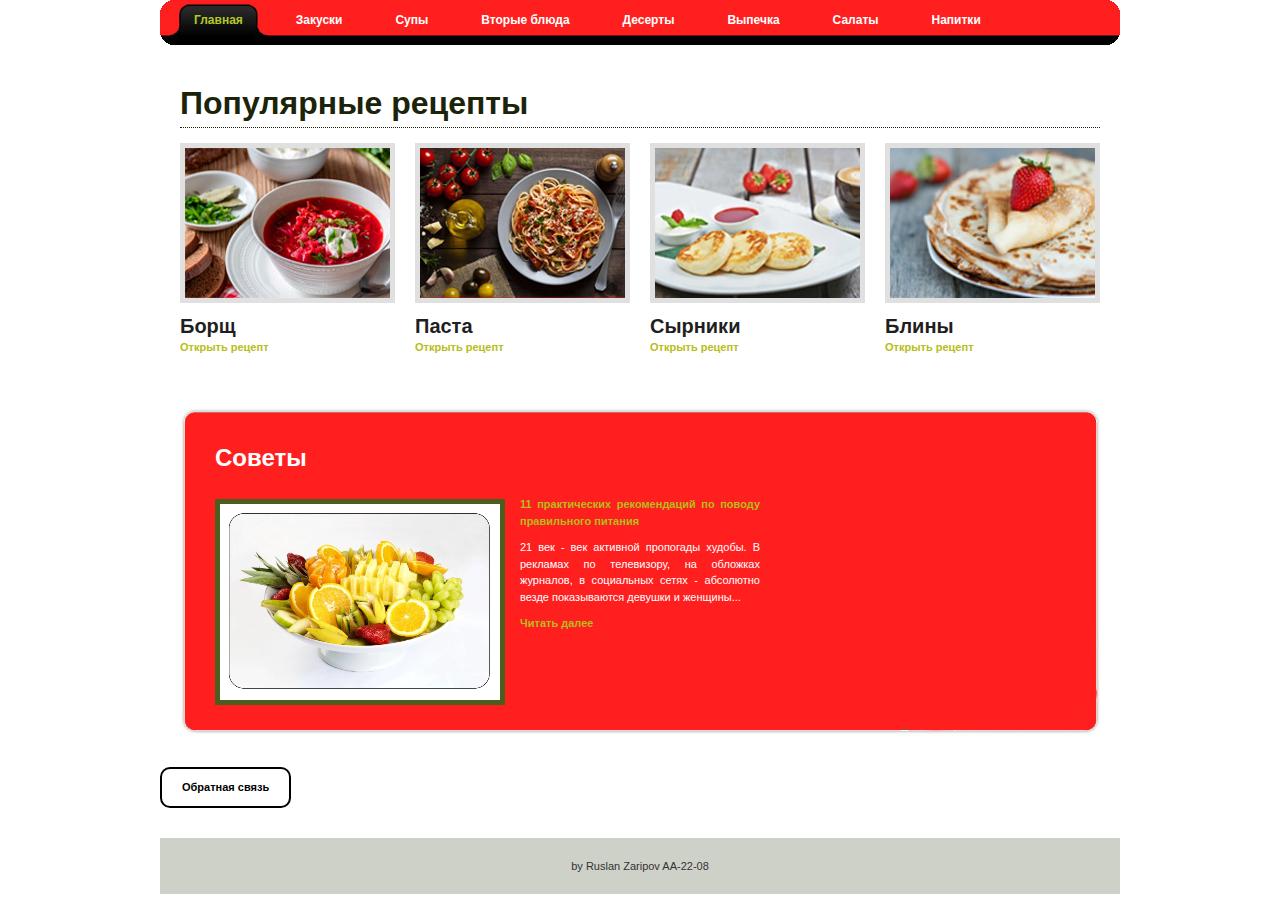
<file: index.html>
<html><head>
    <meta http-equiv="Content-Type" content="text/html; charset=utf-8">
    <title>Кулинарные рецепты</title>
    <link href="style.css" rel="stylesheet" type="text/css">
    <link rel="shortcut icon" href="images/icon.png">
    <link rel="manifest" href="/manifest.json">
    <style>

        .button {
            margin-top: 30px;
        }

        .button a {
            display: inline-block;
            padding: 10px 20px;
            background-color: white;
            color: black;
            border: 2px solid black;
            border-radius: 10px;
            text-decoration: none;
            font-weight: bold;
        }

    </style>
</head>
<body>

<div id="container">


    <div id="menu">
        <ul>
            <li class="current"><a href="index.html"><b>Главная</b></a></li>
            <li><a href="#"><b>Закуски</b></a></li>
            <li><a href="#"><b>Супы</b></a></li>
            <li><a href="#"><b>Вторые блюда</b></a></li>
            <li><a href="#"><b>Десерты</b></a></li>
            <li><a href="#"><b>Выпечка</b></a></li>
            <li><a href="#"><b>Салаты</b></a></li>
            <li><a href="#"><b>Напитки</b></a></li>
        </ul>
    </div>

    <div id="dishes">

        <h1>Популярные рецепты</h1>
        <div class="dishes_box">
            <a href="borsch.html"><img src="images/борщ.jpg" alt="Фото" /></a>
            <h2>Борщ</h2>
            <p><a href="borsch.html" target="_parent">Открыть рецепт</a></p>
        </div>

        <div class="dishes_box">
            <a href="pasta.html"><img src="images/паста.jpg" alt="Фото" /></a>
            <h2>Паста</h2>
            <p><a href="pasta.html">Открыть рецепт</a></p>
        </div>

        <div class="dishes_box">
            <a href="sirniki.html"><img src="images/сырники.jpg" alt="Фото" /></a>
            <h2>Сырники</h2>
            <p><a href="sirniki.html" target="_parent">Открыть рецепт</a></p>
        </div>

        <div class="dishes_box">
            <a href="blini.html"><img src="images/блины.jpg" alt="Фото" /></a>
            <h2>Блины</h2>
            <p><a href="blini.html">Открыть рецепт</a></p>
        </div>

        <div class="cleaner">&nbsp;</div>

    </div>

    <div id="content">
        <span class="top"></span>
        <div id="innter_content">

            <div id="content_left">
                <h1>Советы</h1>
                <img src="images/фрукты.png" alt="image">
                <p><a href="" target="_parent">11 практических рекомендаций по поводу правильного питания</a></p>
                <p>21 век - век активной пропогады худобы. В рекламах по телевизору, на обложках журналов, в социальных сетях - абсолютно везде показываются девушки и женщины...</p>

                <a href="#">Читать далее</a>



                <div class="cleaner_with_height">&nbsp;</div>

            </div>

            <div class="cleaner">&nbsp;</div>
        </div>
        <div class="cleaner" style="background: #fff;">&nbsp;</div>
    </div>


    <div class="button">
        <a href="svyaz.php" class="back-button">Обратная связь</a>
    </div>

    <div id="footer">

        by <a title="" target="_parent">Ruslan Zaripov AA-22-08</a></div>
</div>


<script>
    if ('serviceWorker' in navigator) {
        navigator.serviceWorker.register('/sw.js', {scope: '/'});
    }
</script>

</body></html>
</file>
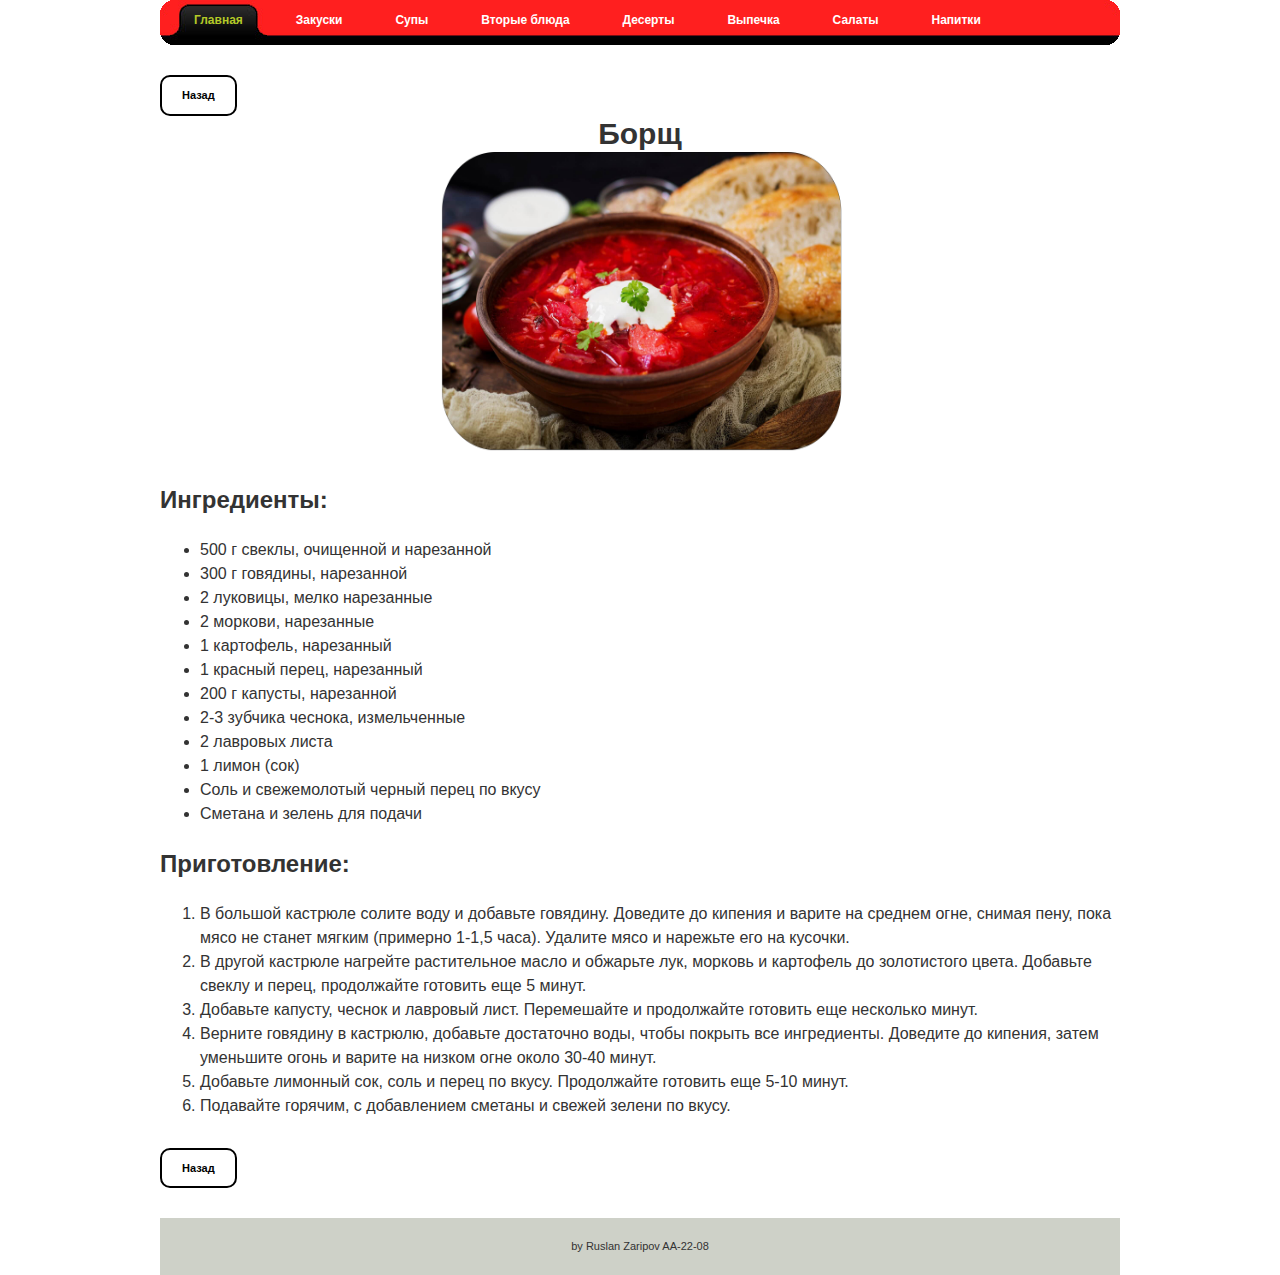
<file: borsch.html>
<!DOCTYPE html>
<html>
<meta http-equiv="Content-Type" content="text/html; charset=utf-8">
<link rel="shortcut icon" href="images/icon.png">
<head>
  <meta http-equiv="Content-Type" content="text/html; charset=utf-8">
  <link href="style.css" rel="stylesheet" type="text/css">
  <title>Рецепт борща</title>
  <style>

    .header {
      display: flex;
      flex-direction: column;
      align-items: center;
      justify-content: center;
      padding: 10px;
      margin-bottom: 20px;
    }

    .title {
      font-size: 30px;
      font-weight: bold;
      margin-bottom: 10px;
    }

    .recipe img {
      margin-top: 20px;
    }

    .recipe {
      font-size: 16px;
      margin-top: 20px;
      line-height: 1.5;
    }

    .button {
      margin-top: 30px;
    }

    .button a {
      display: inline-block;
      padding: 10px 20px;
      background-color: white;
      color: black;
      border: 2px solid black;
      border-radius: 10px;
      text-decoration: none;
      font-weight: bold;
    }

  </style>
</head>
<body>
<div id="container">
  <div id="menu">
    <ul>
      <li class="current"><a href="index.html"><b>Главная</b></a></li>
      <li><a href="#"><b>Закуски</b></a></li>
      <li><a href="#"><b>Супы</b></a></li>
      <li><a href="#"><b>Вторые блюда</b></a></li>
      <li><a href="#"><b>Десерты</b></a></li>
      <li><a href="#"><b>Выпечка</b></a></li>
      <li><a href="#"><b>Салаты</b></a></li>
      <li><a href="#"><b>Напитки</b></a></li>
    </ul>
  </div>
  <div class="button">
    <a href="index.html" class="back-button">Назад</a>
  </div>
  <div class="header">
    <h1 class="title">Борщ</h1>
    <img src="images/борщ_страница.jpg" alt="Фото борща" height="300" width="410">
  </div>

  <div class="recipe">
    <h2>Ингредиенты:</h2>
    <ul>
      <li>500 г свеклы, очищенной и нарезанной</li>
      <li>300 г говядины, нарезанной</li>
      <li>2 луковицы, мелко нарезанные</li>
      <li>2 моркови, нарезанные</li>
      <li>1 картофель, нарезанный</li>
      <li>1 красный перец, нарезанный</li>
      <li>200 г капусты, нарезанной</li>
      <li>2-3 зубчика чеснока, измельченные</li>
      <li>2 лавровых листа</li>
      <li>1 лимон (сок)</li>
      <li>Соль и свежемолотый черный перец по вкусу</li>
      <li>Сметана и зелень для подачи</li>
    </ul>

    <h2>Приготовление:</h2>
    <ol>
      <li>В большой кастрюле солите воду и добавьте говядину. Доведите до кипения и варите на среднем огне, снимая пену, пока мясо не станет мягким (примерно 1-1,5 часа). Удалите мясо и нарежьте его на кусочки.</li>
      <li>В другой кастрюле нагрейте растительное масло и обжарьте лук, морковь и картофель до золотистого цвета. Добавьте свеклу и перец, продолжайте готовить еще 5 минут.</li>
      <li>Добавьте капусту, чеснок и лавровый лист. Перемешайте и продолжайте готовить еще несколько минут.</li>
      <li>Верните говядину в кастрюлю, добавьте достаточно воды, чтобы покрыть все ингредиенты. Доведите до кипения, затем уменьшите огонь и варите на низком огне около 30-40 минут.</li>
      <li>Добавьте лимонный сок, соль и перец по вкусу. Продолжайте готовить еще 5-10 минут.</li>
      <li>Подавайте горячим, с добавлением сметаны и свежей зелени по вкусу.</li>
    </ol>
  </div>
  <div class="button">
    <a href="index.html" class="back-button">Назад</a>
  </div>
  <div id="footer">
    by <a title="" target="_parent">Ruslan Zaripov AA-22-08</a></div>
</div>
</body>
</html>
</file>
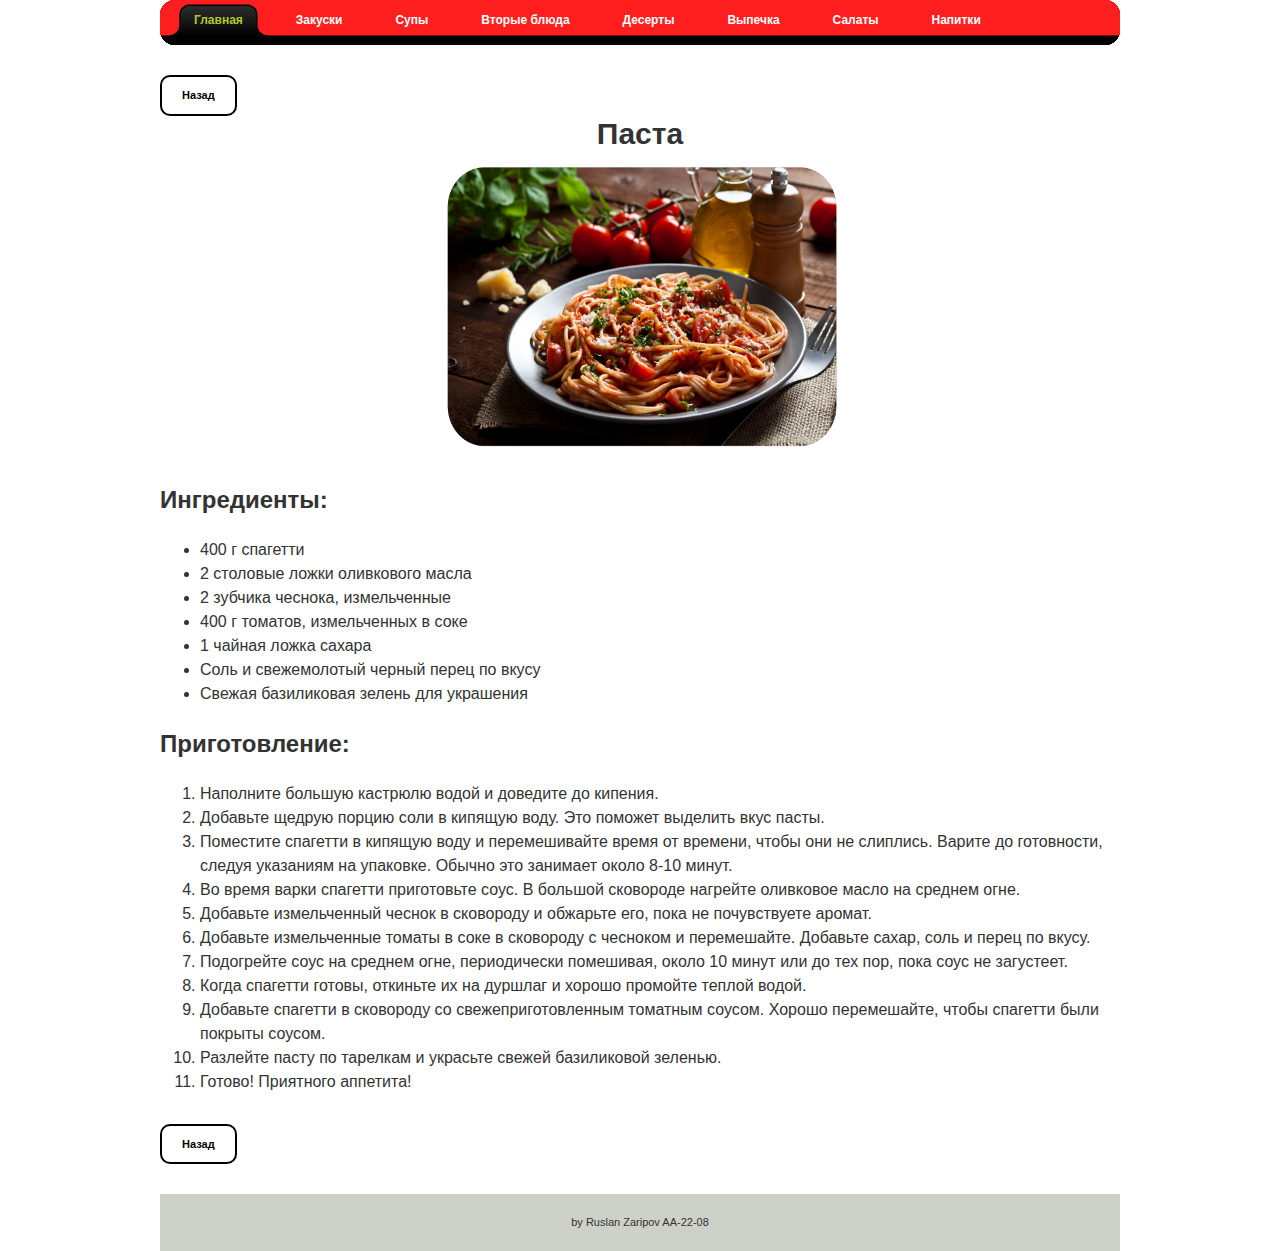
<file: pasta.html>
<!DOCTYPE html>
<html>
<meta http-equiv="Content-Type" content="text/html; charset=utf-8">
<link rel="shortcut icon" href="images/icon.png">
<head>
    <meta http-equiv="Content-Type" content="text/html; charset=utf-8">
    <link href="style.css" rel="stylesheet" type="text/css">
    <title>Рецепт Пасты</title>
    <style>

        .header {
            display: flex;
            flex-direction: column;
            align-items: center;
            justify-content: center;
            padding: 10px;
            margin-bottom: 20px;
        }

        .title {
            font-size: 30px;
            font-weight: bold;
            margin-bottom: 10px;
        }

        .recipe img {
            margin-top: 20px;
        }

        .recipe {
            font-size: 16px;
            margin-top: 20px;
            line-height: 1.5;
        }

        .button {
            margin-top: 30px;
        }

        .button a {
            display: inline-block;
            padding: 10px 20px;
            background-color: white;
            color: black;
            border: 2px solid black;
            border-radius: 10px;
            text-decoration: none;
            font-weight: bold;
        }

    </style>
</head>
<body>
<div id="container">
    <div id="menu">
        <ul>
            <li class="current"><a href="index.html"><b>Главная</b></a></li>
            <li><a href="#"><b>Закуски</b></a></li>
            <li><a href="#"><b>Супы</b></a></li>
            <li><a href="#"><b>Вторые блюда</b></a></li>
            <li><a href="#"><b>Десерты</b></a></li>
            <li><a href="#"><b>Выпечка</b></a></li>
            <li><a href="#"><b>Салаты</b></a></li>
            <li><a href="#"><b>Напитки</b></a></li>
        </ul>
    </div>
    <div class="button">
        <a href="index.html" class="back-button">Назад</a>
    </div>
    <div class="header">
        <h1 class="title">Паста</h1>
        <img src="images/паста_страница.jpg" alt="Фото пасты" height="300" width="410">
    </div>

    <div class="recipe">
        <h2>Ингредиенты:</h2>
        <ul>
            <li>400 г спагетти</li>
            <li>2 столовые ложки оливкового масла</li>
            <li>2 зубчика чеснока, измельченные</li>
            <li>400 г томатов, измельченных в соке</li>
            <li>1 чайная ложка сахара</li>
            <li>Соль и свежемолотый черный перец по вкусу</li>
            <li>Свежая базиликовая зелень для украшения</li>
        </ul>

        <h2>Приготовление:</h2>
        <ol>
            <li>Наполните большую кастрюлю водой и доведите до кипения.</li>
            <li>Добавьте щедрую порцию соли в кипящую воду. Это поможет выделить вкус пасты.</li>
            <li>Поместите спагетти в кипящую воду и перемешивайте время от времени, чтобы они не слиплись. Варите до готовности, следуя указаниям на упаковке. Обычно это занимает около 8-10 минут.</li>
            <li>Во время варки спагетти приготовьте соус. В большой сковороде нагрейте оливковое масло на среднем огне.</li>
            <li>Добавьте измельченный чеснок в сковороду и обжарьте его, пока не почувствуете аромат.</li>
            <li>Добавьте измельченные томаты в соке в сковороду с чесноком и перемешайте. Добавьте сахар, соль и перец по вкусу.</li>
            <li>Подогрейте соус на среднем огне, периодически помешивая, около 10 минут или до тех пор, пока соус не загустеет.</li>
            <li>Когда спагетти готовы, откиньте их на дуршлаг и хорошо промойте теплой водой.</li>
            <li>Добавьте спагетти в сковороду со свежеприготовленным томатным соусом. Хорошо перемешайте, чтобы спагетти были покрыты соусом.</li>
            <li>Разлейте пасту по тарелкам и украсьте свежей базиликовой зеленью.</li>
            <li>Готово! Приятного аппетита!</li>
        </ol>
    </div>
    <div class="button">
        <a href="index.html" class="back-button">Назад</a>
    </div>
    <div id="footer">
        by <a title="" target="_parent">Ruslan Zaripov AA-22-08</a></div>
</div>
</body>
</html>
</file>
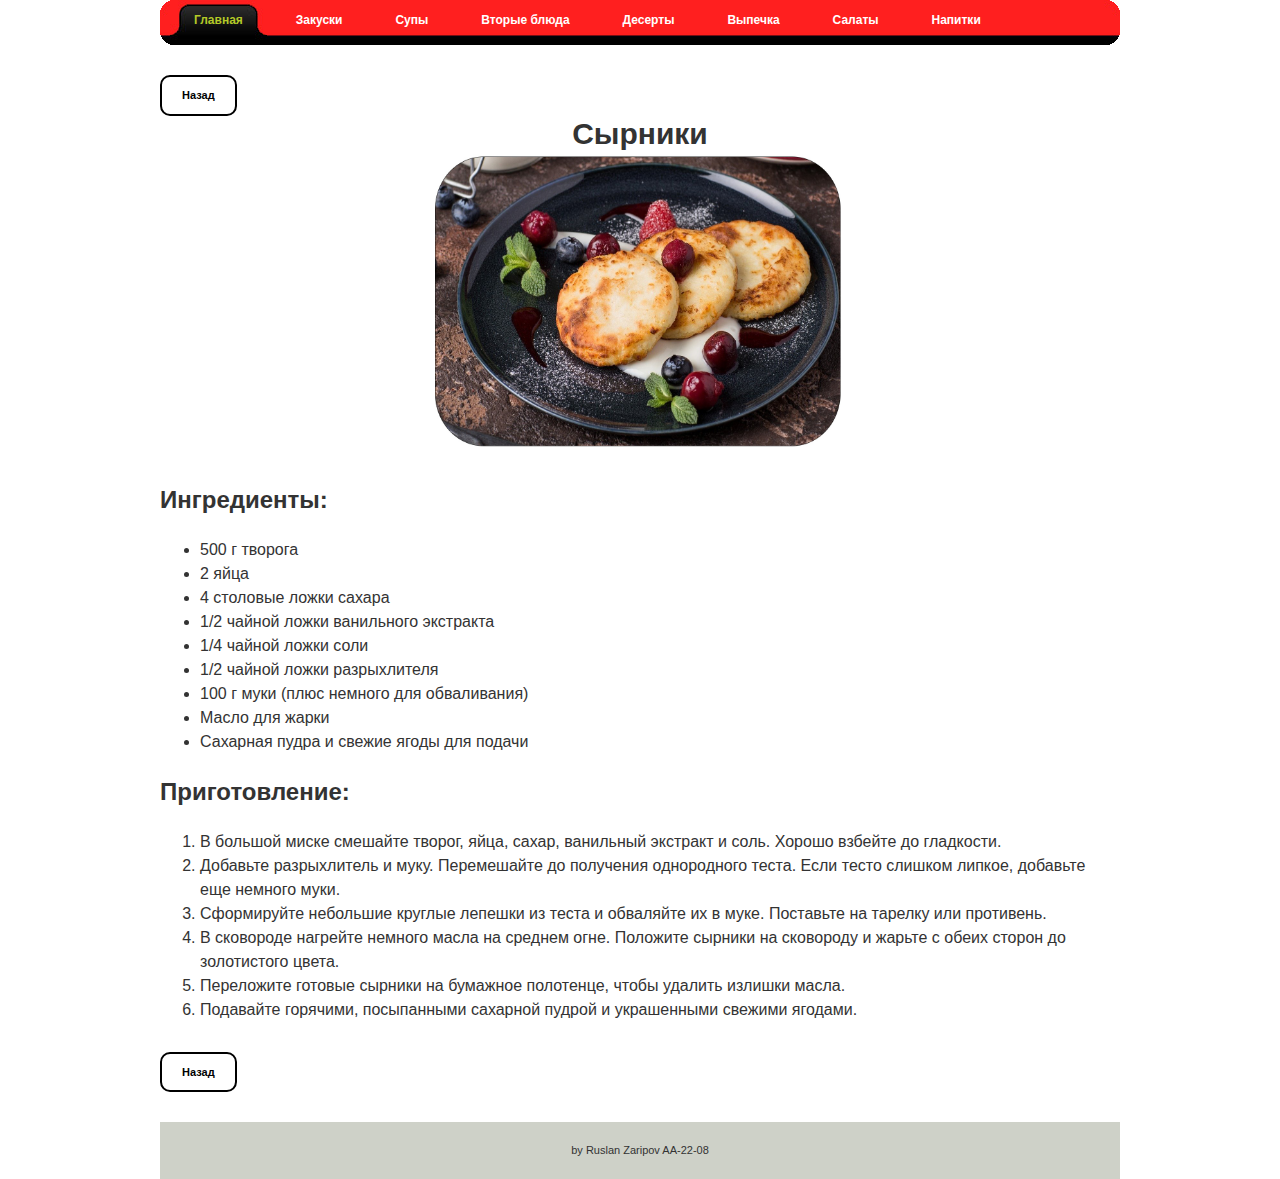
<file: sirniki.html>
<!DOCTYPE html>
<html>
<meta http-equiv="Content-Type" content="text/html; charset=utf-8">
<link rel="shortcut icon" href="images/icon.png">
<head>
    <meta http-equiv="Content-Type" content="text/html; charset=utf-8">
    <link href="style.css" rel="stylesheet" type="text/css">
    <title>Рецепт сырников</title>
    <style>

        .header {
            display: flex;
            flex-direction: column;
            align-items: center;
            justify-content: center;
            padding: 10px;
            margin-bottom: 20px;
        }

        .title {
            font-size: 30px;
            font-weight: bold;
            margin-bottom: 10px;
        }

        .recipe img {
            margin-top: 20px;
        }

        .recipe {
            font-size: 16px;
            margin-top: 20px;
            line-height: 1.5;
        }

        .button {
            margin-top: 30px;
        }

        .button a {
            display: inline-block;
            padding: 10px 20px;
            background-color: white;
            color: black;
            border: 2px solid black;
            border-radius: 10px;
            text-decoration: none;
            font-weight: bold;
        }

    </style>
</head>
<body>
<div id="container">
    <div id="menu">
        <ul>
            <li class="current"><a href="index.html"><b>Главная</b></a></li>
            <li><a href="#"><b>Закуски</b></a></li>
            <li><a href="#"><b>Супы</b></a></li>
            <li><a href="#"><b>Вторые блюда</b></a></li>
            <li><a href="#"><b>Десерты</b></a></li>
            <li><a href="#"><b>Выпечка</b></a></li>
            <li><a href="#"><b>Салаты</b></a></li>
            <li><a href="#"><b>Напитки</b></a></li>
        </ul>
    </div>
    <div class="button">
        <a href="index.html" class="back-button">Назад</a>
    </div>
    <div class="header">
        <h1 class="title">Сырники</h1>
        <img src="images/сырники_страница.jpg" alt="Фото сырников" height="300" width="410">
    </div>

    <div class="recipe">
        <h2>Ингредиенты:</h2>
        <ul>
            <li>500 г творога</li>
            <li>2 яйца</li>
            <li>4 столовые ложки сахара</li>
            <li>1/2 чайной ложки ванильного экстракта</li>
            <li>1/4 чайной ложки соли</li>
            <li>1/2 чайной ложки разрыхлителя</li>
            <li>100 г муки (плюс немного для обваливания)</li>
            <li>Масло для жарки</li>
            <li>Сахарная пудра и свежие ягоды для подачи</li>
        </ul>

        <h2>Приготовление:</h2>
        <ol>
            <li>В большой миске смешайте творог, яйца, сахар, ванильный экстракт и соль. Хорошо взбейте до гладкости.</li>
            <li>Добавьте разрыхлитель и муку. Перемешайте до получения однородного теста. Если тесто слишком липкое, добавьте еще немного муки.</li>
            <li>Сформируйте небольшие круглые лепешки из теста и обваляйте их в муке. Поставьте на тарелку или противень.</li>
            <li>В сковороде нагрейте немного масла на среднем огне. Положите сырники на сковороду и жарьте с обеих сторон до золотистого цвета.</li>
            <li>Переложите готовые сырники на бумажное полотенце, чтобы удалить излишки масла.</li>
            <li>Подавайте горячими, посыпанными сахарной пудрой и украшенными свежими ягодами.</li>
        </ol>
    </div>
    <div class="button">
        <a href="index.html" class="back-button">Назад</a>
    </div>
    <div id="footer">
        by <a title="" target="_parent">Ruslan Zaripov AA-22-08</a></div>
</div>
</body>
</html>
</file>
<file: style.css>
body {
	margin: 0;
	padding: 0;
	line-height: 1.5em;
	font-family: Verdana, Arial, san-serif;
	font-size: 11px;
	color: #333333;
	background: #fff;
}

a:link, a:visited { color: #b7bd19; text-decoration: none; font-weight: bold; } 
a:active, a:hover { color: #d8df44; text-decoration: underline; }

img {
	padding: 0px;
	margin: 0px;
}

p {
	margin: 0px;
	padding: 0px;
	text-align: justify;
}

h1 {
	margin: 0 0 15px 0;
}

.cleaner {
	clear: both;
	width: 100%;
	height: 1px;
	font-size: 1px;	
}

.cleaner_with_height {
	clear: both;
	width: 100%;
	height: 30px;
	font-size: 1px;	
}

.cleaner_with_divider {
	clear: both;
	width: 100%;
	height: 15px;
	border-bottom: 1px solid #333;
	margin-bottom: 25px;
	font-size: 1px;	
}

#container {
	width: 960px;
	margin: 0 auto;
	padding: 0 5px;
}



#header #site_title {
	float: left;
	font-size: 30px;
	font-weight: bold;
	color: #fff;
	padding: 60px 0 10px 0;
	width: 325px;
	height: 55px;
}
/* end of header */
/* menu */
#menu {
	clear: both;
	width: 960px;
	margin: 0;
	height: 45px;
	background: url(images/menu_bg.jpg) right no-repeat;
}

#menu ul {
	padding: 0 0 0 10px;
	margin: 0 auto;
	height: 45px;
	list-style: none;
}

#menu ul li {
	float:left;
	padding-right: 5px;
}

#menu li a {
	float: left;
	display: block;
	color: #fff;
	font-size: 12px;
	height: 45px;
	line-height: 40px;
	text-align: center;
	padding: 0px 0 0 0px;	
}
#menu  li a b {
	float: left;
	display: block;
	padding: 0px 24px 0 24px;
}
#menu  li.current a, #menu  li a:hover {
	color: #b4c927;
	text-decoration: none;
	background: url(images/menu_hover_right.jpg) right top no-repeat;
}
#menu  li.current a b, #menu li a:hover b {
	color: #b4c927;
	text-decoration: none;
	background: url(images/menu_hover_left.jpg) left top no-repeat;
}
/* end of menu */

/* top dishes */
#dishes {
	clear: both;
	width: 960px;
	padding: 50px 0px;
}

#dishes h1 {
	color: #1b2308;
	font-size: 32px;
	margin: 0 20px 15px 20px;
	padding: 0 0 15px 0;
	border-bottom: 1px dotted #1b2308;
}

#dishes h2 {
	font-size: 20px;
	color: #1f1f1f;
	margin: 0;
	padding: 0 0 5px 0;
}

#dishes p {
	margin: 0px;
	padding: 0px;
}

#dishes .dishes_box {
	float: left;
	width: 215px;
	margin-left: 20px;
}

#dishes .dishes_box img {
	margin-bottom: 15px;
	border: 5px solid #e1e0e0;
}
/* end of banner */

/* content */
#content {
	position: relative;
	color: #fff;
	width: 920px;
	padding: 0;
	margin-left: 20px;
	background: url(images/content_bg_middle.jpg) repeat-y;
}

#innter_content {
	background: url(images/content_bg_bottom.jpg) bottom center no-repeat;
}

#content .top {
	position: absolute;
	display: block;
	top: 0;
	left: 0;
	width: 920px;
	height: 15px;
	background:url(images/content_bg_top.jpg) bottom center no-repeat;
}

#content .bottom {
	position: absolute;
	float: left;
	bottom: 0;
	left: 0;
	width: 920px;
	height: 175px;
	background: url(images/content_bg_bottom.jpg) bottom center no-repeat;
}

#content #content_left {
	float: left;
	padding: 40px 0 0 35px;
	width: 545px;
}

#content #content_right {
	float: right;	
	padding: 40px 35px 0 0;
	width: 245px;
	
}

 #content_left h1 {
	 font-size: 24px;
	 padding: 3px 0 15px 0;
	 margin: 0 0 15px 0;
 }


#content_left p {
	padding-bottom: 10px;
	margin: 0px;
}

#content_left img {
	float: left;
	margin: 3px 15px 0 0;
	border: 5px solid #4b5e1e;
}

#content_right h1 {
	color: #374712;
	font-size: 20px;
	height: 30px;
	margin: 0px;
	padding: 15px 0 0 20px;
}

#content_right h2 {
	color: #b7bd19;
	font-size: 22px;
	margin: 0 0 5px 0;
	padding: 0 0 5px 0;
}

#content_right img {
	border: 5px solid #4b5e1e;
	margin: 0 0 5px 0;
}


#content_right p {
	margin: 0 0 5px 0;
	padding: 0 0 5px 0;
}

#content_right .right_column_section {
	clear: both;
	margin: 20px;
}
/* left column */

/* footer */
#footer {
	clear: both;
	color: #333;
	width: 960px;
	margin-top: 30px;
	padding: 20px 0px 20px 0;
	text-align: center;
	background: #ced1c8;
}

#footer a {
	color: #333;
	font-weight: normal;
}
/* end of footer */
</file>
